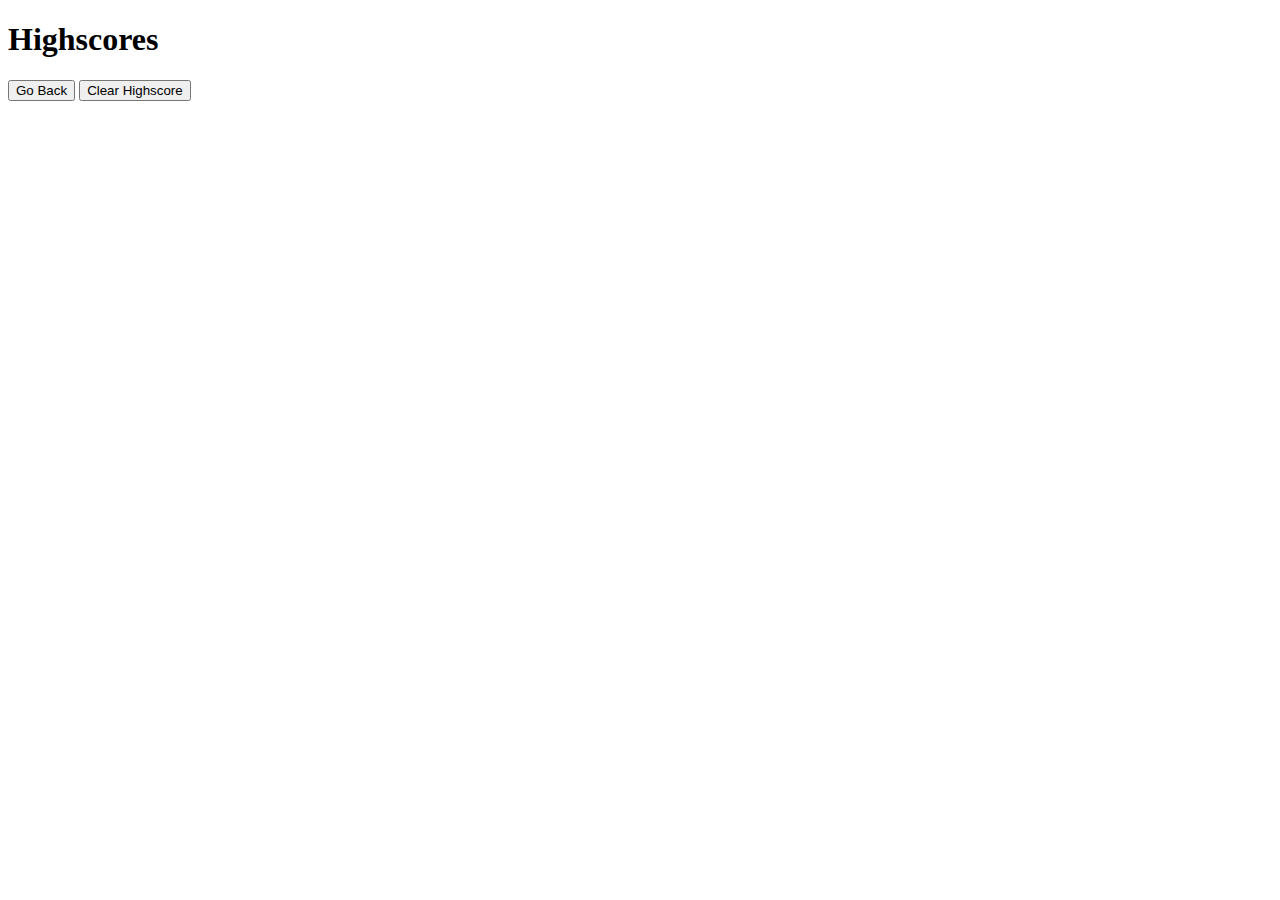
<file: score.html>
<!DOCTYPE html>
<html lang="en">
<head>
    <meta charset="UTF-8">
    <meta http-equiv="X-UA-Compatible" content="IE=edge">
    <meta name="viewport" content="width=device-width, initial-scale=1.0">
    <title>Code quiz score</title>
</head>
<body>
    <div id="wrapper">
        <div id="currentTime"></div>
        <!-- div for quiz stuff -->
        <div id="questionsDiv">
            <h1>Highscores</h1>
            <ul id="highScore"></ul>
            <!-- buttonss -->
            <button id="goBack">Go Back</button>
            <button id="clear" value="reset">Clear Highscore</button>
        </div>
    </div>
    <script src="./highscore.js"></script>
</body>

</body>
</html>
</file>
